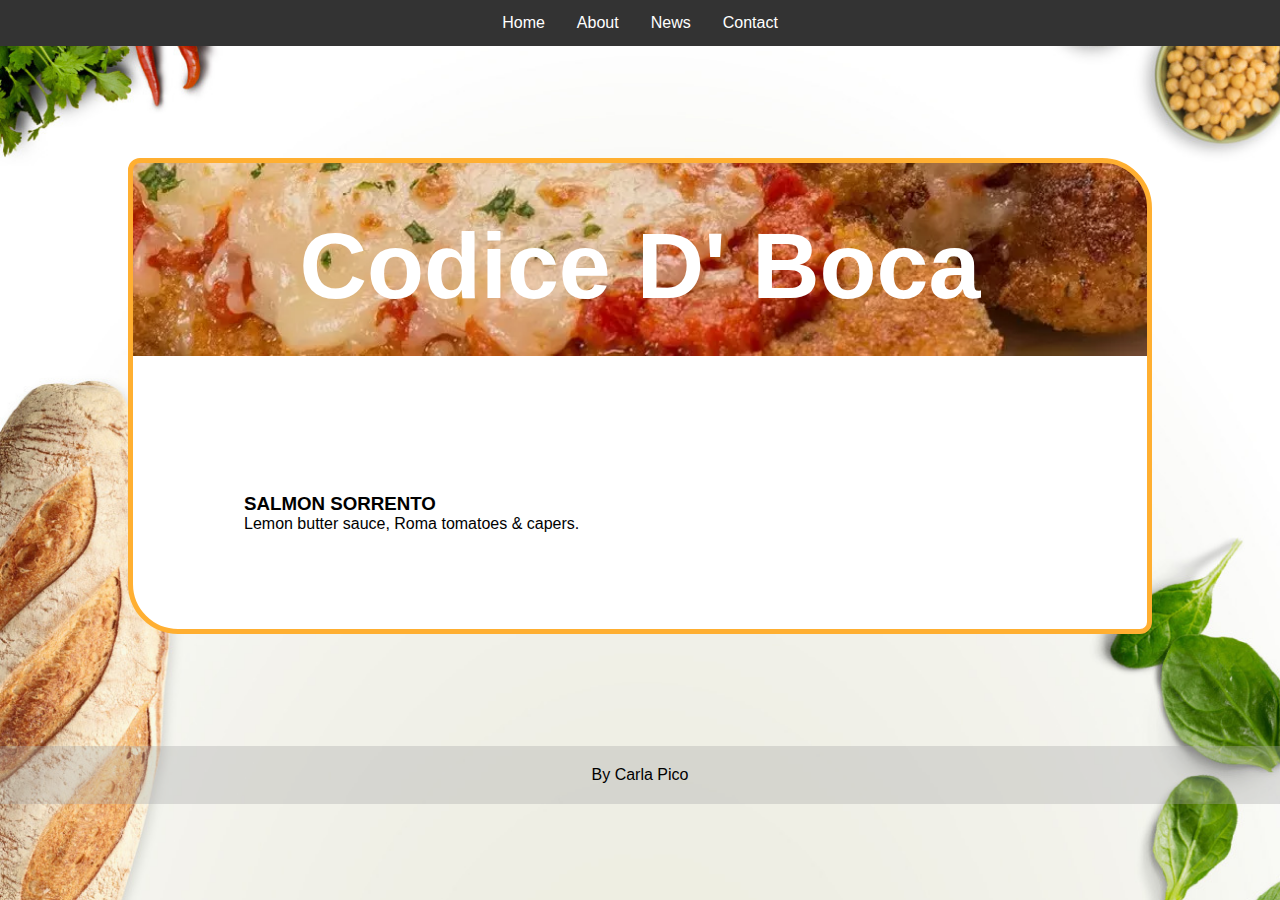
<file: index.html>
<!DOCTYPE html>
<html lang="en">
<head>
    <meta charset="UTF-8">
    <meta http-equiv="X-UA-Compatible" content="IE=edge">
    <meta name="viewport" content="width=device-width, initial-scale=1.0">
    <link rel="stylesheet" href="styles.css">
    <title>Codice D' Boca</title>
</head>
<body>
    <nav>
        <ul>
            <li>Home</li>
            <li>About</li>
            <li>News</li>
            <li>Contact</li>
        </ul>
    </nav>

    <div class="container">
        <div id="hero">
            <h1>Codice D' Boca</h1>
        </div>

        <div class="menu-items" id="menu">
            <div class="menu-item">
                <h3>SALMON SORRENTO</h3>
                <p>Lemon butter sauce, Roma tomatoes & capers. </p>
            </div>
        </div>
    </div>

    <footer>By Carla Pico </footer>
    <script src="/scripts.js"></script>
</body>
</html>
</file>
<file: styles.css>
*,
*::after, 
*::before {
    margin: 0;
    padding: 0;
    box-sizing: inherit;
}

body{
    box-sizing: border-box;
    font-family: Verdana, Geneva, sans-serif;
    background: url(/menu-background.jpeg);
    background-size: cover;
}

ul{
    display: flex;
    justify-content: center;
    width: 100%;
    list-style-type: none;
    background-color: #333;
}

li {
    color: white;
    padding: 14px 16px;
}

.container {
    background-image: url(/chickenParmesan.webp);
    background-repeat: no-repeat;
    background-size: contain;
    background-position: center -190px;

    max-width: 1024px;
    background-color: white;
    /* margin-right: auto;
    margin-left: auto;   same as below*/
    margin: 7rem auto;
    border: solid #ffaf31 5px;
    border-radius: 12px 50px;
    padding: 0 15px;
}

#hero {
    min-height: 200px;
}

h1 {
    color: white;
    font-size: 70pt;
    text-align: center;
    margin-top: 50px;
}

.menu-items {
    margin: 5rem auto;
    column-count: 2;
    column-gap: 20px;
    padding: 0 5rem;
}

.menu-item{
    page-break-inside: avoid;
    padding: 0 1em 1em;
}

footer{
    text-align: center;
    background-color: #a9a9a95c;
    padding: 20px;
}
</file>
